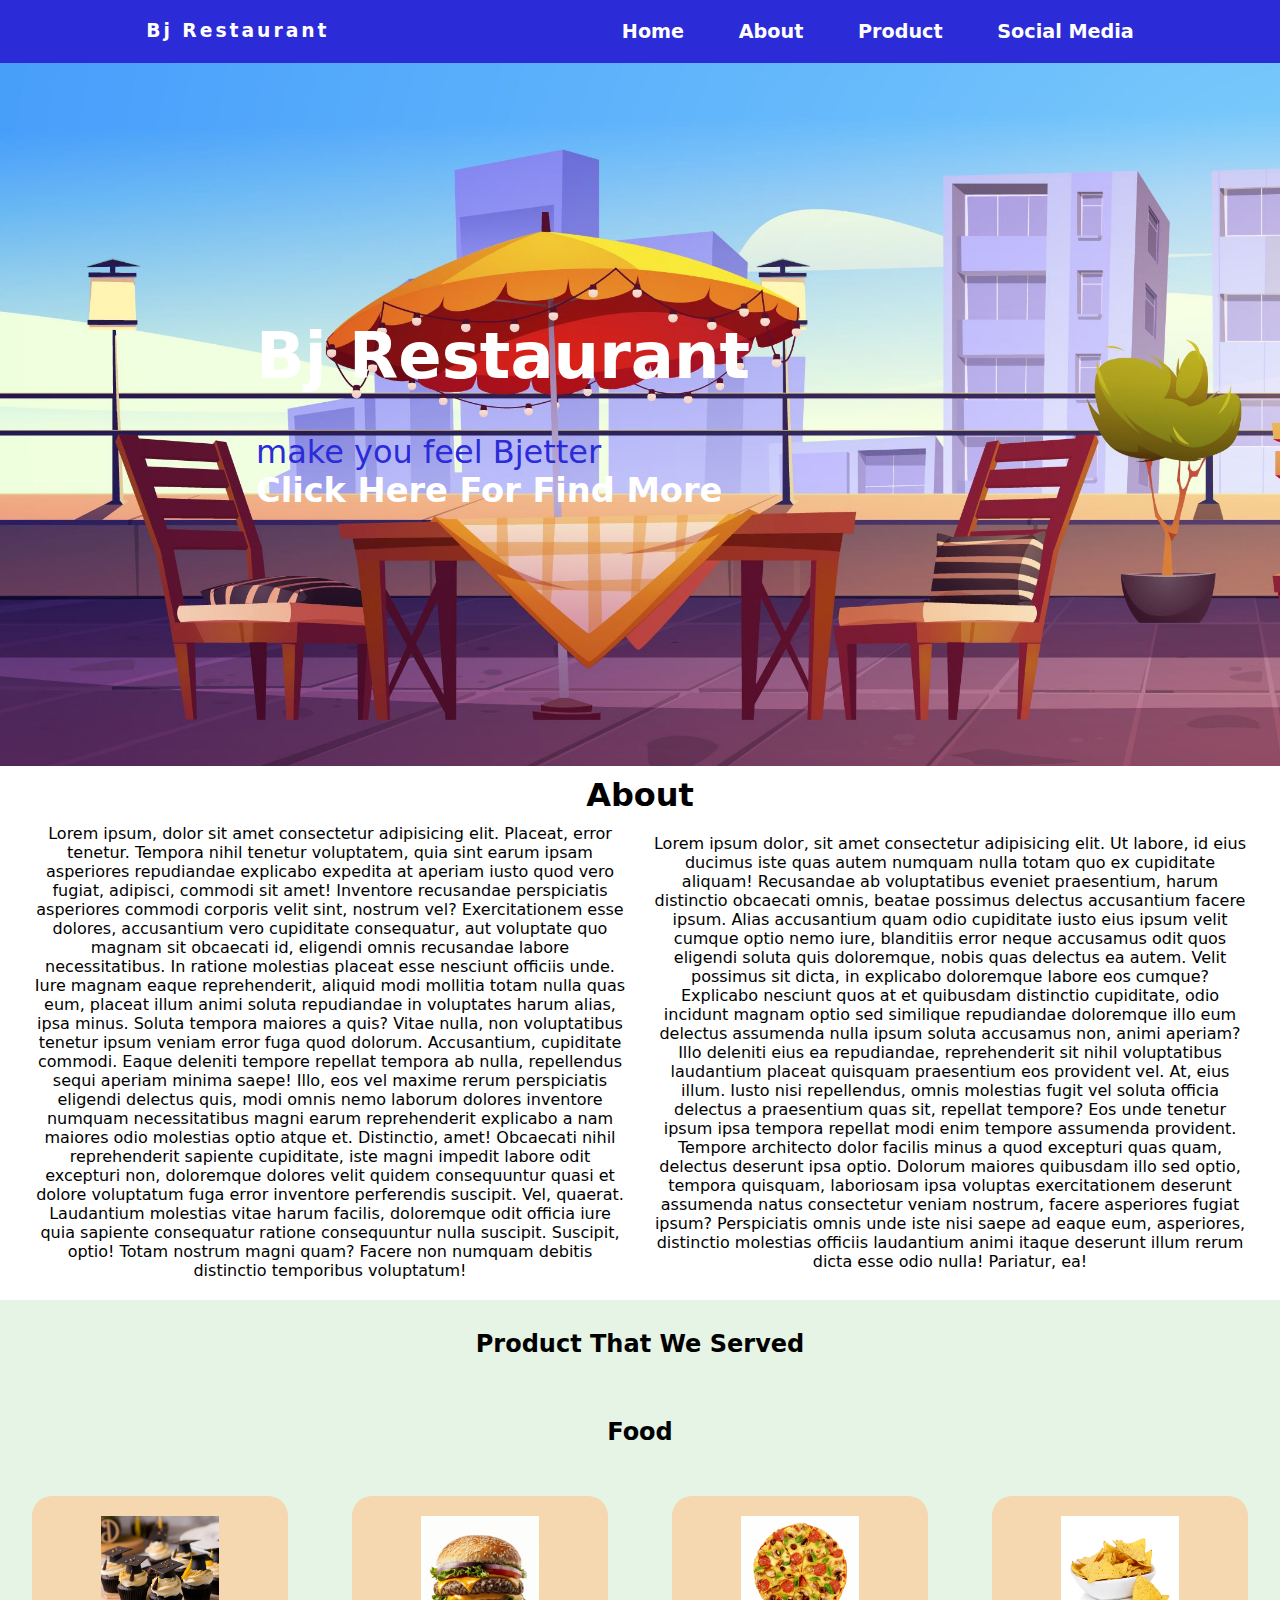
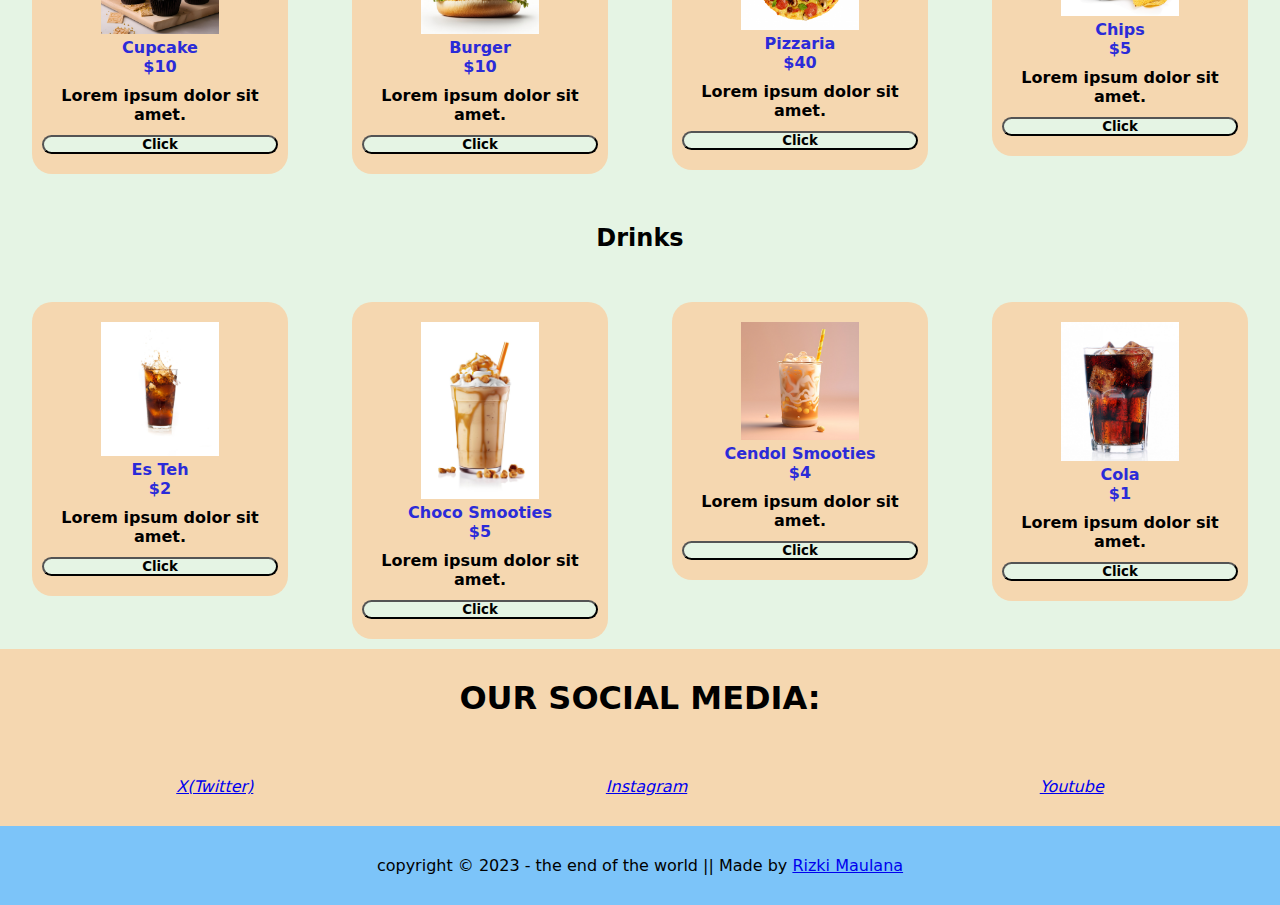
<file: index.html>
<!DOCTYPE html>
<html lang="en">
  <head>
    <meta charset="UTF-8" />
    <meta
      name="viewport"
      content="width=device-width, initial-scale=1.0"
    />
    <link
      rel="preconnect"
      href="https://fonts.googleapis.com"
    />
    <link
      rel="preconnect"
      href="https://fonts.gstatic.com"
      crossorigin
    />
    <link
      href="https://fonts.googleapis.com/css2?family=Noto+Sans+SC:wght@100&family=Roboto:wght@100&display=swap"
      rel="stylesheet"
    />
    <link
      rel="stylesheet"
      href="styles.css"
    />
    <link
      rel="stylesheet"
      href="https://cdnjs.cloudflare.com/ajax/libs/font-awesome/6.5.1/css/all.min.css"
      integrity="sha512-DTOQO9RWCH3ppGqcWaEA1BIZOC6xxalwEsw9c2QQeAIftl+Vegovlnee1c9QX4TctnWMn13TZye+giMm8e2LwA=="
      crossorigin="anonymous"
      referrerpolicy="no-referrer"
    />
    <title>Bj Restaurant</title>
  </head>
  <body>
    <!-- navbar -->

    <nav class="navbar">
      <div class="logo">
        <h3>Bj Restaurant</h3>
      </div>

      <ul>
        <li><a href="#home">Home</a></li>
        <li><a href="#about">About</a></li>
        <li><a href="#product">Product</a></li>
        <li><a href="#social">Social Media</a></li>
      </ul>

      <div class="menu-toggle">
        <input
          type="checkbox"
          name="check"
          id="check"
        />
        <span></span>
        <span></span>
        <span></span>
      </div>
    </nav>

    <!-- the end of navbar -->

    <!-- hero section -->

    <section
      id="home"
      class="hero-section"
    >
      <div class="container-hero">
        <div class="hero-text">
          <h1>Bj Restaurant</h1>
          <p>make you feel Bjetter</p>
          <a href="#about">Click Here For Find More</a>
        </div>
      </div>
    </section>

    <!-- the end of hero section-->

    <!-- about -->

    <section
      id="about"
      class="about-section"
    >
      <div class="title-about">
        <h1>About</h1>
      </div>
      <div class="about-container">
        <div class="items item-1">
          <p>
            Lorem ipsum, dolor sit amet consectetur adipisicing elit. Placeat, error tenetur. Tempora nihil tenetur voluptatem, quia sint earum ipsam asperiores repudiandae explicabo expedita at aperiam iusto quod vero fugiat, adipisci,
            commodi sit amet! Inventore recusandae perspiciatis asperiores commodi corporis velit sint, nostrum vel? Exercitationem esse dolores, accusantium vero cupiditate consequatur, aut voluptate quo magnam sit obcaecati id, eligendi
            omnis recusandae labore necessitatibus. In ratione molestias placeat esse nesciunt officiis unde. Iure magnam eaque reprehenderit, aliquid modi mollitia totam nulla quas eum, placeat illum animi soluta repudiandae in voluptates
            harum alias, ipsa minus. Soluta tempora maiores a quis? Vitae nulla, non voluptatibus tenetur ipsum veniam error fuga quod dolorum. Accusantium, cupiditate commodi. Eaque deleniti tempore repellat tempora ab nulla, repellendus
            sequi aperiam minima saepe! Illo, eos vel maxime rerum perspiciatis eligendi delectus quis, modi omnis nemo laborum dolores inventore numquam necessitatibus magni earum reprehenderit explicabo a nam maiores odio molestias optio
            atque et. Distinctio, amet! Obcaecati nihil reprehenderit sapiente cupiditate, iste magni impedit labore odit excepturi non, doloremque dolores velit quidem consequuntur quasi et dolore voluptatum fuga error inventore
            perferendis suscipit. Vel, quaerat. Laudantium molestias vitae harum facilis, doloremque odit officia iure quia sapiente consequatur ratione consequuntur nulla suscipit. Suscipit, optio! Totam nostrum magni quam? Facere non
            numquam debitis distinctio temporibus voluptatum!
          </p>
        </div>
        <div class="items item-2">
          <p>
            Lorem ipsum dolor, sit amet consectetur adipisicing elit. Ut labore, id eius ducimus iste quas autem numquam nulla totam quo ex cupiditate aliquam! Recusandae ab voluptatibus eveniet praesentium, harum distinctio obcaecati
            omnis, beatae possimus delectus accusantium facere ipsum. Alias accusantium quam odio cupiditate iusto eius ipsum velit cumque optio nemo iure, blanditiis error neque accusamus odit quos eligendi soluta quis doloremque, nobis
            quas delectus ea autem. Velit possimus sit dicta, in explicabo doloremque labore eos cumque? Explicabo nesciunt quos at et quibusdam distinctio cupiditate, odio incidunt magnam optio sed similique repudiandae doloremque illo eum
            delectus assumenda nulla ipsum soluta accusamus non, animi aperiam? Illo deleniti eius ea repudiandae, reprehenderit sit nihil voluptatibus laudantium placeat quisquam praesentium eos provident vel. At, eius illum. Iusto nisi
            repellendus, omnis molestias fugit vel soluta officia delectus a praesentium quas sit, repellat tempore? Eos unde tenetur ipsum ipsa tempora repellat modi enim tempore assumenda provident. Tempore architecto dolor facilis minus
            a quod excepturi quas quam, delectus deserunt ipsa optio. Dolorum maiores quibusdam illo sed optio, tempora quisquam, laboriosam ipsa voluptas exercitationem deserunt assumenda natus consectetur veniam nostrum, facere asperiores
            fugiat ipsum? Perspiciatis omnis unde iste nisi saepe ad eaque eum, asperiores, distinctio molestias officiis laudantium animi itaque deserunt illum rerum dicta esse odio nulla! Pariatur, ea!
          </p>
        </div>
      </div>
    </section>

    <!-- the end of about section -->

    <!-- product -->

    <section
      class="product"
      id="product"
    >
      <div class="product-title">
        <h2>Product That We Served</h2>
      </div>

      <!-- Foods -->

      <div class="product-food">
        <h2>Food</h2>
      </div>
      <div class="container-cards">
        <div class="cards card-1">
          <img
            src="img/cupcake.jpg"
            alt="cupcake"
          />
          <h4>Cupcake</h4>
          <h4>$10</h4>
          <p>Lorem ipsum dolor sit amet.</p>
          <button>Click</button>
        </div>
        <div class="cards card-2">
          <img
            src="img/78178740_Fresh beef burger isolated -1.jpg"
            alt="burger"
          />
          <h4>Burger</h4>
          <h4>$10</h4>
          <p>Lorem ipsum dolor sit amet.</p>
          <button>Click</button>
        </div>
        <div class="cards card-3">
          <img
            src="img/delicious-italian-food.jpg"
            alt="pizza"
          />
          <h4>Pizzaria</h4>
          <h4>$40</h4>
          <p>Lorem ipsum dolor sit amet.</p>
          <button>Click</button>
        </div>
        <div class="cards card-4">
          <img
            src="img/potato-chips.jpg"
            alt="chips"
          />
          <h4>Chips</h4>
          <h4>$5</h4>
          <p>Lorem ipsum dolor sit amet.</p>
          <button>Click</button>
        </div>
      </div>

      <!-- the end of foods -->

      <!-- Drinks -->

      <div class="product-drink">
        <h2>Drinks</h2>
      </div>
      <div class="container-cards">
        <div class="cards card-1">
          <img
            src="img/esteh.jpg"
            alt="Es Teh"
          />
          <h4>Es Teh</h4>
          <h4>$2</h4>
          <p>Lorem ipsum dolor sit amet.</p>
          <button>Click</button>
        </div>
        <div class="cards card-2">
          <img
            src="img/choco smooties.jpg"
            alt="Smooties"
          />
          <h4>Choco Smooties</h4>
          <h4>$5</h4>
          <p>Lorem ipsum dolor sit amet.</p>
          <button>Click</button>
        </div>
        <div class="cards card-3">
          <img
            src="img/cendol_smooties.jpg"
            alt="Cendol Smooties"
          />
          <h4>Cendol Smooties</h4>
          <h4>$4</h4>
          <p>Lorem ipsum dolor sit amet.</p>
          <button>Click</button>
        </div>
        <div class="cards card-4">
          <img
            src="img/cola.jpg"
            alt="Cola"
          />
          <h4>Cola</h4>
          <h4>$1</h4>
          <p>Lorem ipsum dolor sit amet.</p>
          <button>Click</button>
        </div>
      </div>

      <!-- the end of drinks -->
    </section>

    <!-- the end of product -->

    <!-- social media -->

    <section
      id="social"
      class="social"
    >
      <h1>OUR SOCIAL MEDIA:</h1>
      <div class="container-social">
        <div class="items-social">
          <a
            href="http://x.com"
            target="_blank"
            rel="noopener noreferrer"
          >
            <i class="fa-brands fa-x-twitter"> X(Twitter)</i>
          </a>
        </div>
        <div class="items-social">
          <a
            href="http://instagram.com"
            target="_blank"
            rel="noopener noreferrer"
          >
            <i class="fa-brands fa-instagram"> Instagram</i>
          </a>
        </div>
        <div class="items-social">
          <a
            href="http://youtube.com"
            target="_blank"
            rel="noopener noreferrer"
          >
            <i class="fa-brands fa-youtube"> Youtube</i>
          </a>
        </div>
      </div>
    </section>

    <!-- the end of social media -->

    <!-- footer -->
    <footer>
      <p>
        copyright &#169; 2023 - the end of the world || Made by
        <a
          href="http://instagram.com/smpkmldk12"
          target="_blank"
          rel="noopener noreferrer"
          >Rizki Maulana</a
        >
      </p>
    </footer>
    <!-- the end of footer -->

    <script src="script.js"></script>
  </body>
</html>
</file>
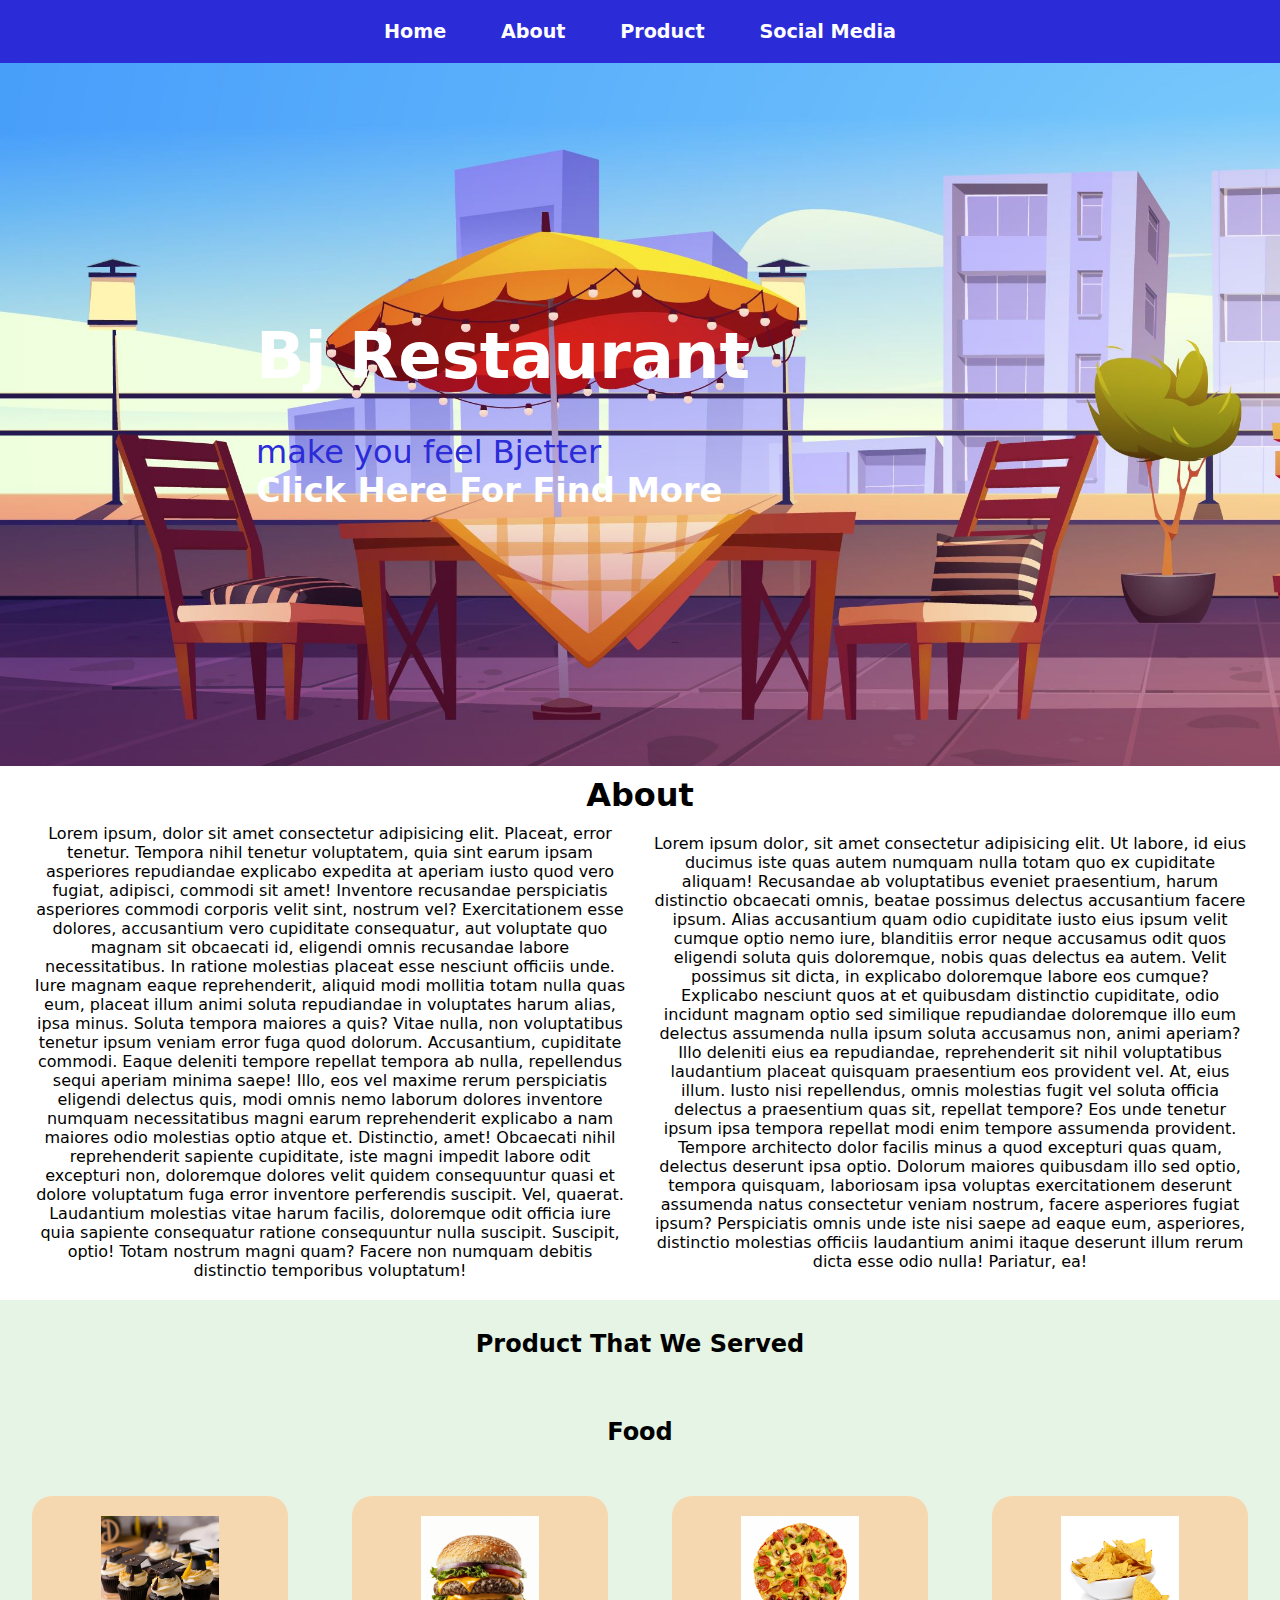
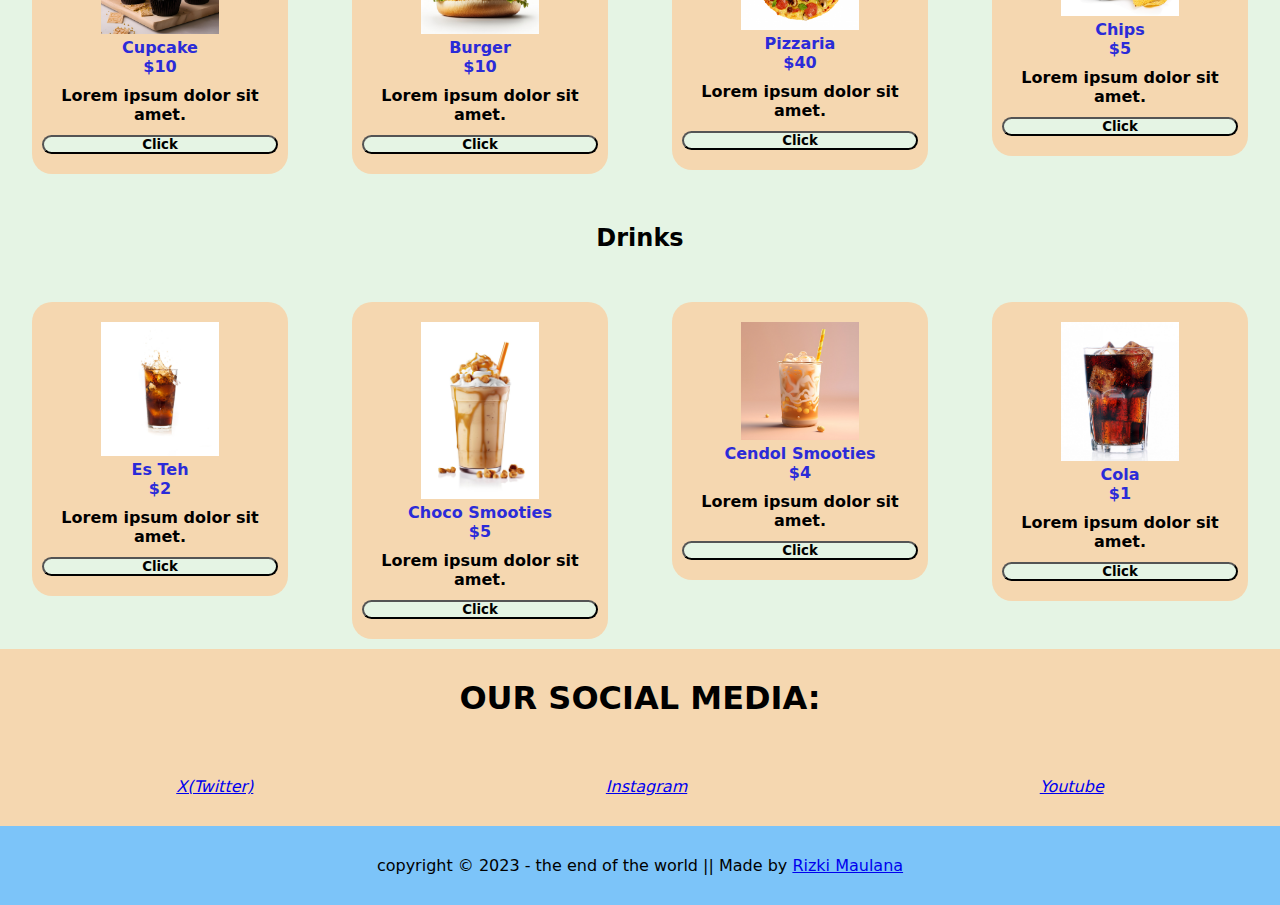
<file: product-landing.html>
<!DOCTYPE html>
<html lang="en">
  <head>
    <meta charset="UTF-8" />
    <meta
      name="viewport"
      content="width=device-width, initial-scale=1.0"
    />
    <link
      rel="preconnect"
      href="https://fonts.googleapis.com"
    />
    <link
      rel="preconnect"
      href="https://fonts.gstatic.com"
      crossorigin
    />
    <link
      href="https://fonts.googleapis.com/css2?family=Noto+Sans+SC:wght@100&family=Roboto:wght@100&display=swap"
      rel="stylesheet"
    />
    <link
      rel="stylesheet"
      href="styles.css"
    />
    <link
      rel="stylesheet"
      href="https://cdnjs.cloudflare.com/ajax/libs/font-awesome/6.5.1/css/all.min.css"
      integrity="sha512-DTOQO9RWCH3ppGqcWaEA1BIZOC6xxalwEsw9c2QQeAIftl+Vegovlnee1c9QX4TctnWMn13TZye+giMm8e2LwA=="
      crossorigin="anonymous"
      referrerpolicy="no-referrer"
    />
    <title>Bj Restaurant</title>
  </head>
  <body>
    <!-- navbar -->

    <nav class="navbar">
      <ul>
        <li><a href="#home">Home</a></li>
        <li><a href="#about">About</a></li>
        <li><a href="#product">Product</a></li>
        <li><a href="#social">Social Media</a></li>
      </ul>
    </nav>

    <!-- hero section -->

    <section
      id="home"
      class="hero-section"
    >
      <div class="container-hero">
        <h1>Bj Restaurant</h1>
        <p>make you feel Bjetter</p>
        <a href="#about">Click Here For Find More</a>
      </div>
    </section>

    <!-- the end of hero section-->

    <!-- about -->

    <section
      id="about"
      class="about-section"
    >
      <div class="title-about">
        <h1>About</h1>
      </div>
      <div class="about-container">
        <div class="items item-1">
          <p>
            Lorem ipsum, dolor sit amet consectetur adipisicing elit. Placeat, error tenetur. Tempora nihil tenetur voluptatem, quia sint earum ipsam asperiores repudiandae explicabo expedita at aperiam iusto quod vero fugiat, adipisci,
            commodi sit amet! Inventore recusandae perspiciatis asperiores commodi corporis velit sint, nostrum vel? Exercitationem esse dolores, accusantium vero cupiditate consequatur, aut voluptate quo magnam sit obcaecati id, eligendi
            omnis recusandae labore necessitatibus. In ratione molestias placeat esse nesciunt officiis unde. Iure magnam eaque reprehenderit, aliquid modi mollitia totam nulla quas eum, placeat illum animi soluta repudiandae in voluptates
            harum alias, ipsa minus. Soluta tempora maiores a quis? Vitae nulla, non voluptatibus tenetur ipsum veniam error fuga quod dolorum. Accusantium, cupiditate commodi. Eaque deleniti tempore repellat tempora ab nulla, repellendus
            sequi aperiam minima saepe! Illo, eos vel maxime rerum perspiciatis eligendi delectus quis, modi omnis nemo laborum dolores inventore numquam necessitatibus magni earum reprehenderit explicabo a nam maiores odio molestias optio
            atque et. Distinctio, amet! Obcaecati nihil reprehenderit sapiente cupiditate, iste magni impedit labore odit excepturi non, doloremque dolores velit quidem consequuntur quasi et dolore voluptatum fuga error inventore
            perferendis suscipit. Vel, quaerat. Laudantium molestias vitae harum facilis, doloremque odit officia iure quia sapiente consequatur ratione consequuntur nulla suscipit. Suscipit, optio! Totam nostrum magni quam? Facere non
            numquam debitis distinctio temporibus voluptatum!
          </p>
        </div>
        <div class="items item-2">
          <p>
            Lorem ipsum dolor, sit amet consectetur adipisicing elit. Ut labore, id eius ducimus iste quas autem numquam nulla totam quo ex cupiditate aliquam! Recusandae ab voluptatibus eveniet praesentium, harum distinctio obcaecati
            omnis, beatae possimus delectus accusantium facere ipsum. Alias accusantium quam odio cupiditate iusto eius ipsum velit cumque optio nemo iure, blanditiis error neque accusamus odit quos eligendi soluta quis doloremque, nobis
            quas delectus ea autem. Velit possimus sit dicta, in explicabo doloremque labore eos cumque? Explicabo nesciunt quos at et quibusdam distinctio cupiditate, odio incidunt magnam optio sed similique repudiandae doloremque illo eum
            delectus assumenda nulla ipsum soluta accusamus non, animi aperiam? Illo deleniti eius ea repudiandae, reprehenderit sit nihil voluptatibus laudantium placeat quisquam praesentium eos provident vel. At, eius illum. Iusto nisi
            repellendus, omnis molestias fugit vel soluta officia delectus a praesentium quas sit, repellat tempore? Eos unde tenetur ipsum ipsa tempora repellat modi enim tempore assumenda provident. Tempore architecto dolor facilis minus
            a quod excepturi quas quam, delectus deserunt ipsa optio. Dolorum maiores quibusdam illo sed optio, tempora quisquam, laboriosam ipsa voluptas exercitationem deserunt assumenda natus consectetur veniam nostrum, facere asperiores
            fugiat ipsum? Perspiciatis omnis unde iste nisi saepe ad eaque eum, asperiores, distinctio molestias officiis laudantium animi itaque deserunt illum rerum dicta esse odio nulla! Pariatur, ea!
          </p>
        </div>
      </div>
    </section>

    <!-- the end of about section -->

    <!-- product -->

    <section
      class="product"
      id="product"
    >
      <div class="product-title">
        <h2>Product That We Served</h2>
      </div>

      <!-- Foods -->

      <div class="product-food">
        <h2>Food</h2>
      </div>
      <div class="container-cards">
        <div class="cards card-1">
          <img
            src="img/cupcake.jpg"
            alt="cupcake"
          />
          <h4>Cupcake</h4>
          <h4>$10</h4>
          <p>Lorem ipsum dolor sit amet.</p>
          <button>Click</button>
        </div>
        <div class="cards card-2">
          <img
            src="img/78178740_Fresh beef burger isolated -1.jpg"
            alt="burger"
          />
          <h4>Burger</h4>
          <h4>$10</h4>
          <p>Lorem ipsum dolor sit amet.</p>
          <button>Click</button>
        </div>
        <div class="cards card-3">
          <img
            src="img/delicious-italian-food.jpg"
            alt="pizza"
          />
          <h4>Pizzaria</h4>
          <h4>$40</h4>
          <p>Lorem ipsum dolor sit amet.</p>
          <button>Click</button>
        </div>
        <div class="cards card-4">
          <img
            src="img/potato-chips.jpg"
            alt="chips"
          />
          <h4>Chips</h4>
          <h4>$5</h4>
          <p>Lorem ipsum dolor sit amet.</p>
          <button>Click</button>
        </div>
      </div>

      <!-- Drinks -->

      <div class="product-drink">
        <h2>Drinks</h2>
      </div>
      <div class="container-cards">
        <div class="cards card-1">
          <img
            src="img/esteh.jpg"
            alt="Es Teh"
          />
          <h4>Es Teh</h4>
          <h4>$2</h4>
          <p>Lorem ipsum dolor sit amet.</p>
          <button>Click</button>
        </div>
        <div class="cards card-2">
          <img
            src="img/choco smooties.jpg"
            alt="Smooties"
          />
          <h4>Choco Smooties</h4>
          <h4>$5</h4>
          <p>Lorem ipsum dolor sit amet.</p>
          <button>Click</button>
        </div>
        <div class="cards card-3">
          <img
            src="img/cendol_smooties.jpg"
            alt="Cendol Smooties"
          />
          <h4>Cendol Smooties</h4>
          <h4>$4</h4>
          <p>Lorem ipsum dolor sit amet.</p>
          <button>Click</button>
        </div>
        <div class="cards card-4">
          <img
            src="img/cola.jpg"
            alt="Cola"
          />
          <h4>Cola</h4>
          <h4>$1</h4>
          <p>Lorem ipsum dolor sit amet.</p>
          <button>Click</button>
        </div>
      </div>
    </section>

    <!-- social media -->

    <section
      id="social"
      class="social"
    >
      <h1>OUR SOCIAL MEDIA:</h1>
      <div class="container-social">
        <div class="items-social">
          <a
            href="http://x.com"
            target="_blank"
            rel="noopener noreferrer"
          >
            <i class="fa-brands fa-x-twitter"> X(Twitter)</i>
          </a>
        </div>
        <div class="items-social">
          <a
            href="http://instagram.com"
            target="_blank"
            rel="noopener noreferrer"
          >
            <i class="fa-brands fa-instagram"> Instagram</i>
          </a>
        </div>
        <div class="items-social">
          <a
            href="http://youtube.com"
            target="_blank"
            rel="noopener noreferrer"
          >
            <i class="fa-brands fa-youtube"> Youtube</i>
          </a>
        </div>
      </div>
    </section>
    <footer>
      <p>
        copyright &#169; 2023 - the end of the world || Made by
        <a
          href="http://instagram.com/smpkmldk12"
          target="_blank"
          rel="noopener noreferrer"
          >Rizki Maulana</a
        >
      </p>
    </footer>
  </body>
</html>
</file>
<file: styles.css>
*,
html {
  padding: 0;
  margin: 0;
  box-sizing: border-box;
  font-family: system-ui, -apple-system, BlinkMacSystemFont, 'Segoe UI', Roboto, Oxygen, Ubuntu, Cantarell, 'Open Sans', 'Helvetica Neue', sans-serif;
  scroll-behavior: smooth;
}

:root {
  --light-blue: #e5f4e4;
  --wheat: #f5d7b0;
  --white: #fff;
  --bright-blue: #2b2bd8;
  --blue: #7cc4f9;
  --brown: #4c2d37;
}

body {
  overflow-x: hidden;
}

/* navbar */
nav {
  position: sticky;
  top: 0;
  display: flex;
  background-color: var(--bright-blue);
  justify-content: space-around;
  padding: 20px 0;
  color: var(--white);
  z-index: 3;
}

nav .logo {
  letter-spacing: 3px;
  z-index: 2;
}

nav ul {
  display: flex;
  list-style: none;
  width: 40%;
  justify-content: space-between;
}

nav ul li a {
  color: var(--white);
  text-decoration: none;
  font-size: 1.2em;
  font-weight: 600;
  position: relative;
}

nav ul li a::before {
  content: '';
  position: absolute;
  bottom: -3px;
  height: 4px;
  width: 0;
  background-color: var(--white);
  border-radius: 50px;
  transition: width 0.3s ease-in-out;
}

nav ul li a:hover::before {
  width: 100%;
}

/* hamburger menu */

.menu-toggle {
  display: none;
  flex-direction: column;
  height: 20px;
  justify-content: space-between;
  position: relative;
}

.menu-toggle input {
  position: absolute;
  width: 40px;
  height: 28px;
  left: -6px;
  top: -4px;
  opacity: 0;
  cursor: pointer;
  z-index: 2;
}

.menu-toggle span {
  display: block;
  width: 28px;
  height: 3px;
  background-color: var(--white);
  border-radius: 3px;
  transition: all 0.4s;
  z-index: 1;
}

/* hamburger menu animaton */
.menu-toggle span:nth-child(2) {
  transform-origin: 0 0;
}

.menu-toggle span:nth-child(4) {
  transform-origin: 0 100%;
}

.menu-toggle input:checked ~ span:nth-child(2) {
  background-color: var(--wheat);
  transform: rotate(45deg) translate(-1px, -1px);
}

.menu-toggle input:checked ~ span:nth-child(4) {
  background-color: var(--wheat);
  transform: rotate(-45deg) translate(-1px, 0);
}

.menu-toggle input:checked ~ span:nth-child(3) {
  opacity: 0;
  transform: scale(0);
}

/* end of nav */

/* hero section */

.container-hero {
  position: relative;
  background-color: var(--blue);
  background-image: url(img/hero-3.jpg);
  background-repeat: no-repeat;
  background-size: cover;
  color: var(--white);
  font-size: 2rem;
  padding: 20% 20%;
}

.container-hero p {
  padding-top: 40px;
  color: var(--bright-blue);
}

.container-hero a {
  position: relative;
  font-size: 2.1rem;
  font-weight: 600;
  text-decoration: none;
  color: var(--white);
}

.hero-text {
  width: 100%;
  left: 100px;
}

.container-hero a::before {
  content: '';
  position: absolute;
  bottom: -2px;
  height: 4px;
  width: 0;
  background-color: var(--white);
  border-radius: 50px;
  transition: width 0.3s ease-in-out;
}

.container-hero a:hover:before {
  width: 100%;
}

/* the end of hero section */

/* about section */

.about-section {
  position: relative;
  width: 100%;
  height: auto;
  padding: 10px 30px;
  text-align: center;
}

.about-container {
  display: flex;
  align-items: center;
  justify-content: center;
  gap: 20px;
}

/* title for about */
.title-about {
  margin-bottom: 10px;
}

.item-1 {
  width: 50%;
  height: 10%;
}

.item-2 {
  width: 50%;
  height: 10%;
}

/* the end of about section */

/* products */

.product {
  position: relative;
  top: 10px;
  width: 100%;
  height: auto;
}

.product-title {
  display: flex;
  align-items: center;
  justify-content: center;
  padding: 30px 0;
  background-color: var(--light-blue);
}

.product-food,
.product-drink {
  display: flex;
  align-items: center;
  justify-content: center;
  padding: 30px 0;
  background-color: var(--light-blue);
}

.container-cards {
  display: flex;
  align-items: stretch;
  justify-content: space-around;
  padding: 20px 0;
  background-color: var(--light-blue);
}

.cards {
  width: 20%;
  height: 10%;
  padding: 20px 10px;
  text-align: center;
  gap: 20px;
  border-radius: 20px;
  background-color: var(--wheat);
}

/* buat gambar di card */
.cards img {
  width: 50%;
  height: 20%;
}

.cards p {
  margin: 10px 0;
  font-weight: 600;
}

.cards button {
  width: 100%;
  height: 100%;
  background-color: var(--light-blue);
  font-weight: bold;
  border-radius: 20px;
}

.cards button:hover {
  cursor: pointer;
  background-color: var(--blue);
}

.cards h4 {
  color: var(--bright-blue);
  font: 600;
}

/* Social */

.social {
  position: relative;
  /* top: 100px; */
  width: 100%;
  height: 40%;
  background-color: var(--wheat);
}

.social h1,
.container-social {
  text-align: center;
  padding: 30px 0;
}

.container-social {
  display: flex;
  align-items: center;
  justify-content: space-around;
}

/* the end of social */

/* footer */
footer {
  position: relative;
  width: 100%;
  height: auto;
  /* top: 100px; */
  background-color: var(--blue);
  padding: 30px 0;
  text-align: center;
  z-index: 3;
}
/* the end of footer */

/* responsive breakpoints */

/* tablet */
@media screen and (max-width: 768px) {
  nav ul {
    width: 50%;
  }
}

/* mobile */
@media screen and (max-width: 576px) {
  body {
    overflow-x: hidden;
  }

  .menu-toggle {
    display: flex;
  }
  nav ul {
    position: absolute;
    right: 0;
    top: 0;
    width: 80%;
    height: 100vh;
    justify-content: space-evenly;
    flex-direction: column;
    align-items: center;
    background-color: var(--bright-blue);
    z-index: 1;
    transform: translateX(100%);
    transition: all 1s;
    opacity: 0;
  }

  nav ul.slide {
    opacity: 1;
    transform: translateX(0);
  }
}
</file>
